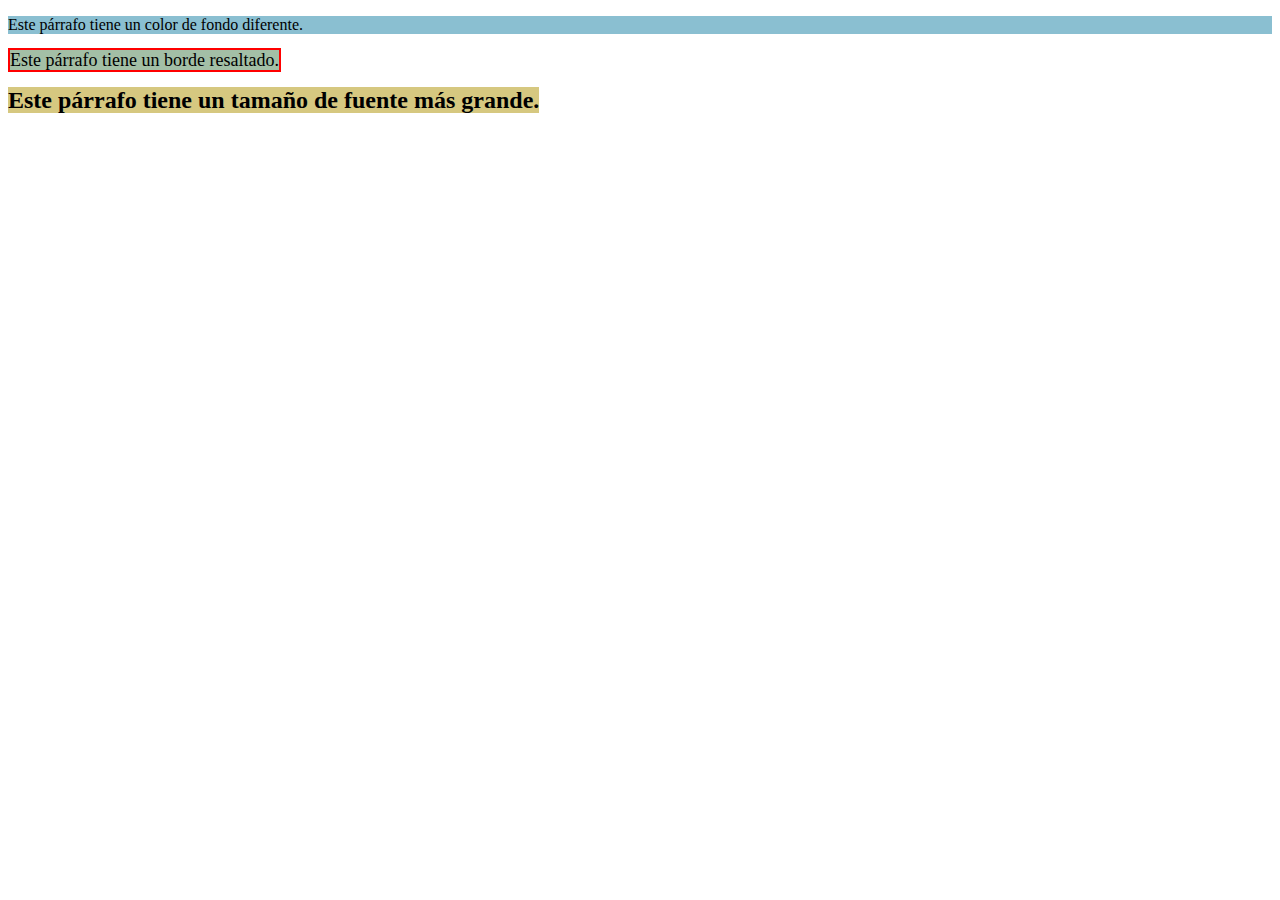
<file: src/Ejercicio-01/index.html>
<!DOCTYPE html>
<html lang="en">
  <head>
    <meta charset="UTF-8" />
    <meta name="viewport" content="width=device-width, initial-scale=1.0" />
    <title>Ejercicio 1: Selectores CSS</title>
    <link rel="stylesheet" href="styles.css" />
  </head>
  <body>
    <p>Este párrafo tiene un color de fondo diferente.</p>
    <a class="destacado">Este párrafo tiene un borde resaltado.</a>
    <p> </p>
    <b id="parrafo-grande">Este párrafo tiene un tamaño de fuente más grande.</b>
  </body>
</html>
</file>
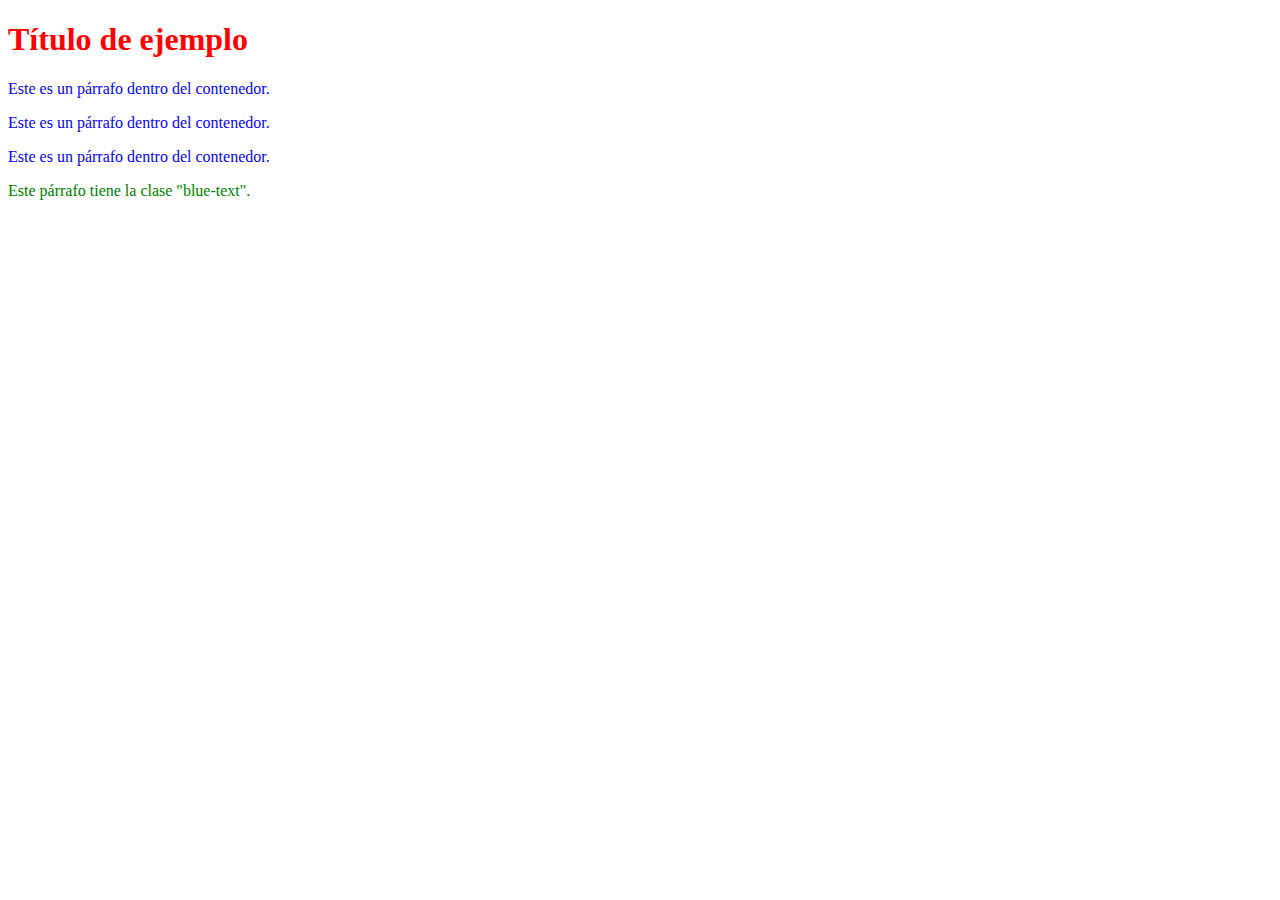
<file: src/Ejercicio-02/index.html>
<!DOCTYPE html>
<html lang="en">
  <head>
    <meta charset="UTF-8" />
    <meta name="viewport" content="width=device-width, initial-scale=1.0" />
    <title>Ejercicio 2: Cascada y especificidad en CSS</title>
    <link rel="stylesheet" href="styles.css" />
  </head>
  
  <body>
    <h1>Título de ejemplo</h1>
    <div class="container">
      <p>Este es un párrafo dentro del contenedor.</p>
      <p>Este es un párrafo dentro del contenedor.</p>
      <p>Este es un párrafo dentro del contenedor.</p>
    </div>
    <p class="blue-text">Este párrafo tiene la clase "blue-text".</p>
  </body>
</html>
</file>
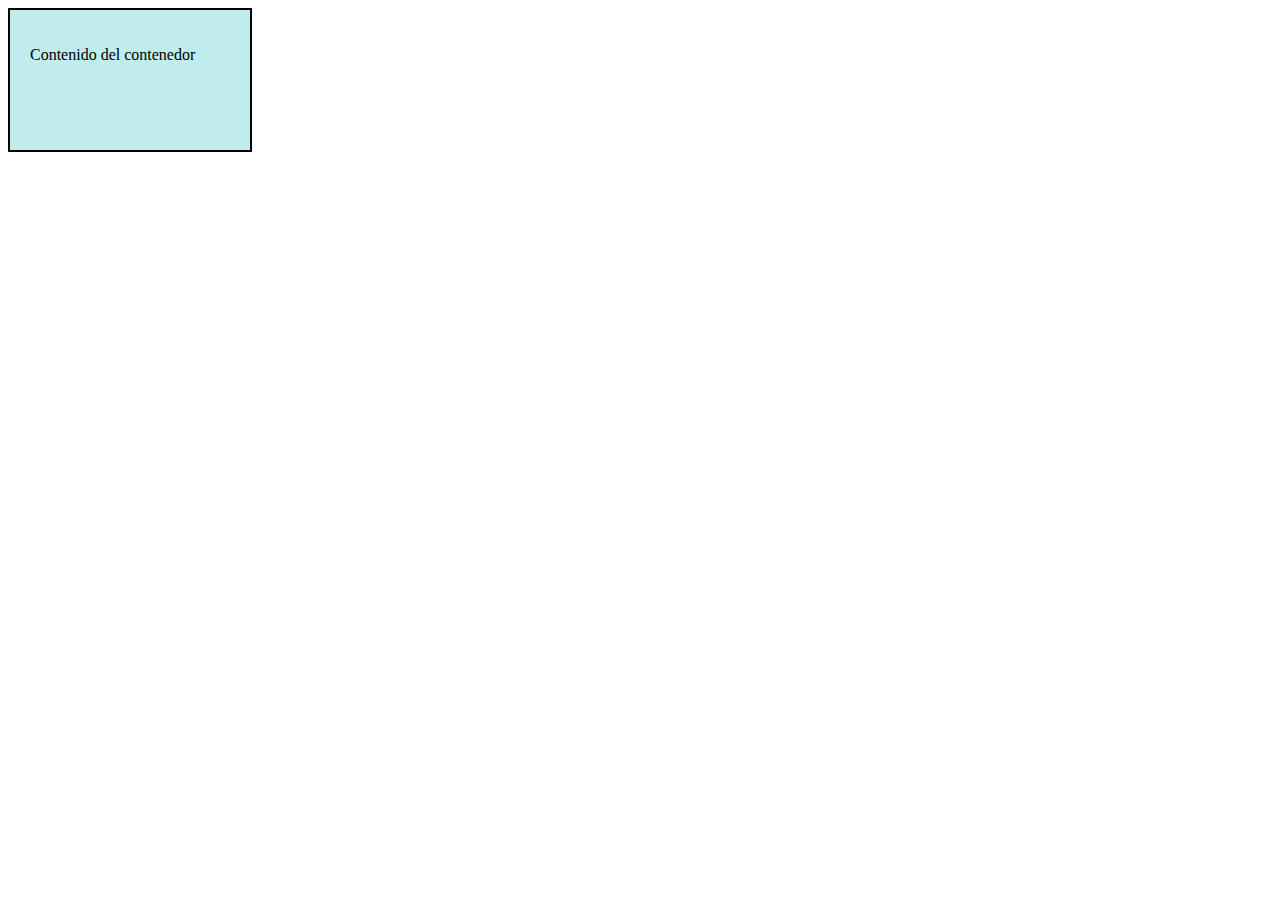
<file: src/Ejercicio-03/index.html>
<!DOCTYPE html>
<html lang="en">

  <head>
    <meta charset="UTF-8" />
    <meta name="viewport" content="width=device-width, initial-scale=1.0" />
    <title>Ejercicio 3: Diseño de cajas (Box model)</title>
    <link rel="stylesheet" href="styles.css" />
  </head>

  <body>
    <div class="box">
      <p>Contenido del contenedor</p>
    </div>
  </body>
</html>
</file>
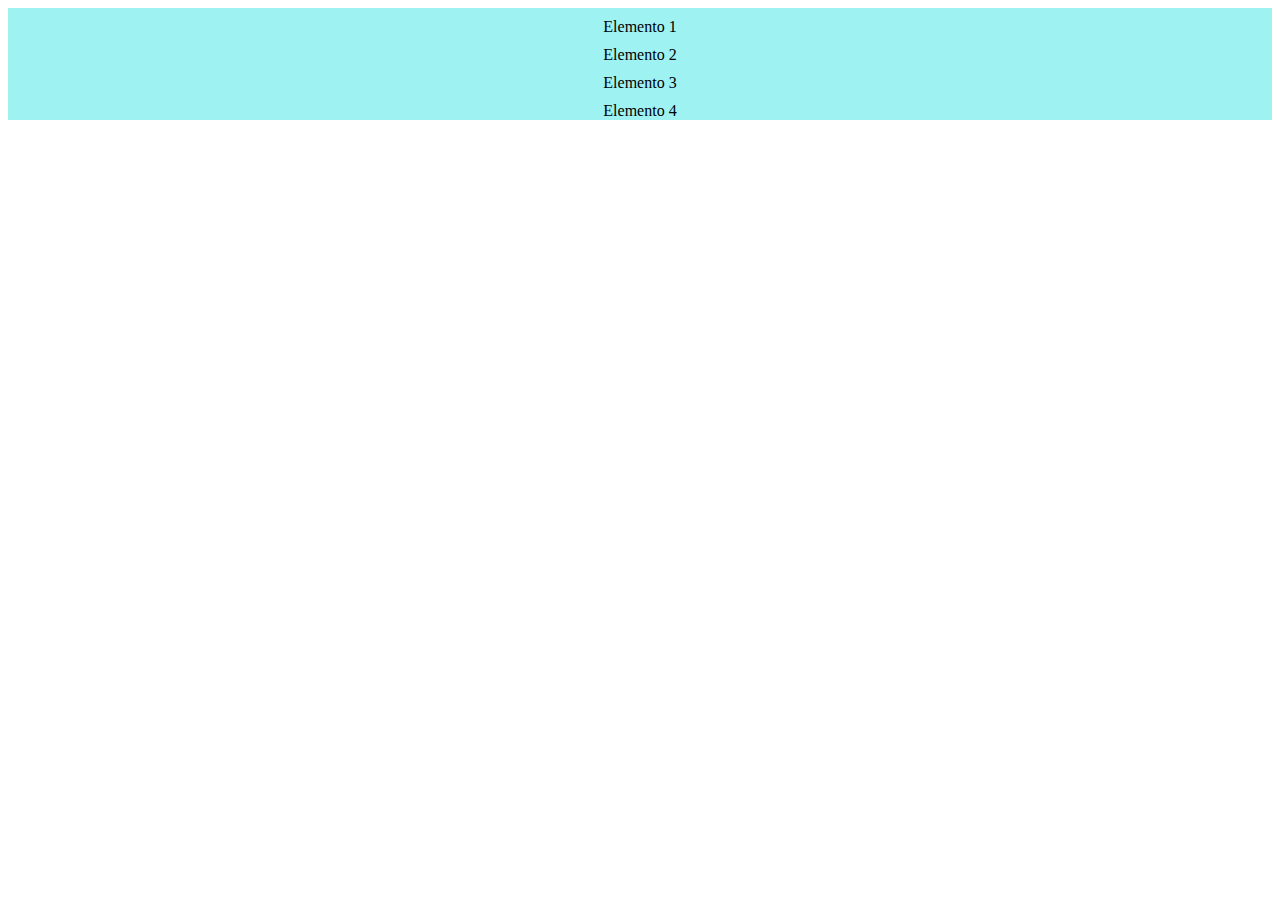
<file: src/Ejercicio-04/index.html>
<!DOCTYPE html>
<html lang="en">
  <head>
    <meta charset="UTF-8" />
    <meta name="viewport" content="width=device-width, initial-scale=1.0" />
    <title>Ejercicio 4: Diseño de cajas flexibles (Flexbox)</title>
    <link rel="stylesheet" href="styles.css" />
  </head>
  
  <body>
    <div class="flex-container">
      <ul>
        <li>Elemento 1</li>
        <li>Elemento 2</li>
        <li>Elemento 3</li>
        <li>Elemento 4</li>
      </ul>
    </div>
  </body>
</html>
</file>
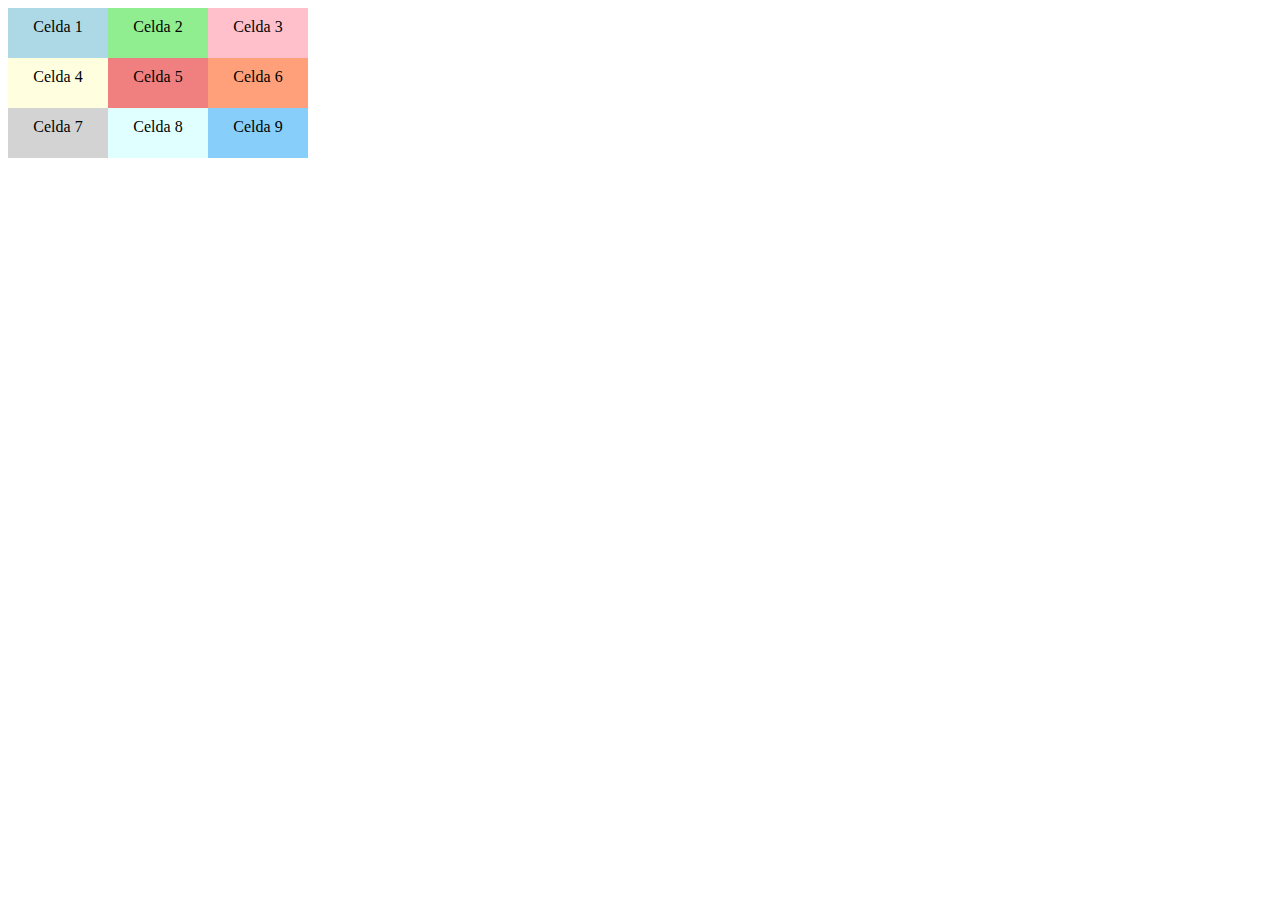
<file: src/Ejercicio-05/index.html>
<!DOCTYPE html>
<html lang="en">
  <head>
    <meta charset="UTF-8" />
    <meta name="viewport" content="width=device-width, initial-scale=1.0" />
    <title>Ejercicio 5: Diseño de cuadrículas (Grid)</title>
    <link rel="stylesheet" href="styles.css" />
  </head>

  <body>
    <div class="grid-container">
      <div class="grid-item">Celda 1</div>
      <div class="grid-item">Celda 2</div>
      <div class="grid-item">Celda 3</div>
      <div class="grid-item">Celda 4</div>
      <div class="grid-item">Celda 5</div>
      <div class="grid-item">Celda 6</div>
      <div class="grid-item">Celda 7</div>
      <div class="grid-item">Celda 8</div>
      <div class="grid-item">Celda 9</div>
    </div>
  </body>
</html>
</file>
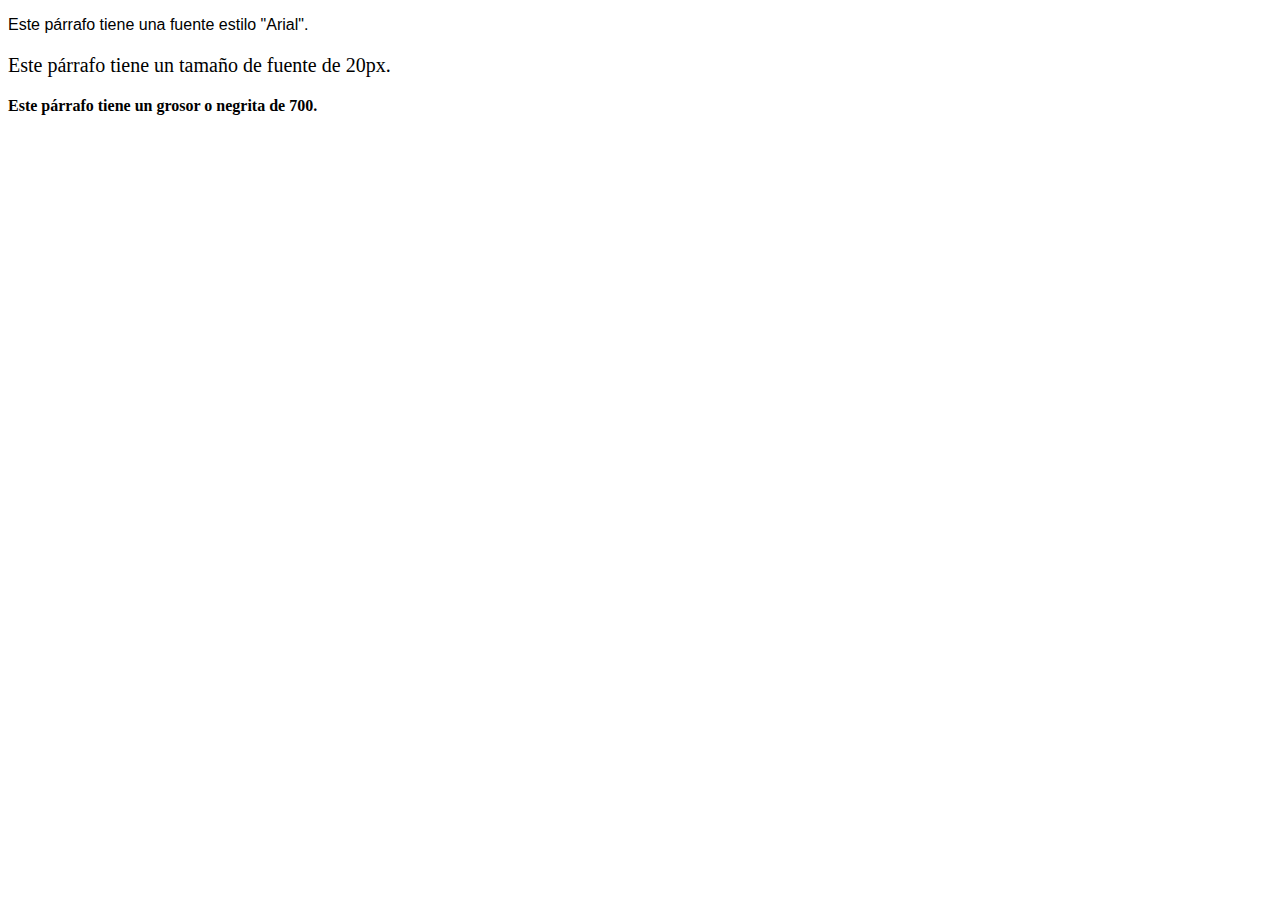
<file: src/Ejercicio-06/index.html>
<!DOCTYPE html>
<html lang="en">
  <head>
    <meta charset="UTF-8" />
    <meta name="viewport" content="width=device-width, initial-scale=1.0" />
    <title>Ejercicio 6: Fuentes y tipografía</title>
    <link rel="stylesheet" href="styles.css" />
  </head>

  <body>
    <p class="font-style">Este párrafo tiene una fuente estilo "Arial".</p>
    <p class="font-size">Este párrafo tiene un tamaño de fuente de 20px.</p>
    <p class="font-weight">Este párrafo tiene un grosor o negrita de 700.</p>
  </body>
</html>
</file>
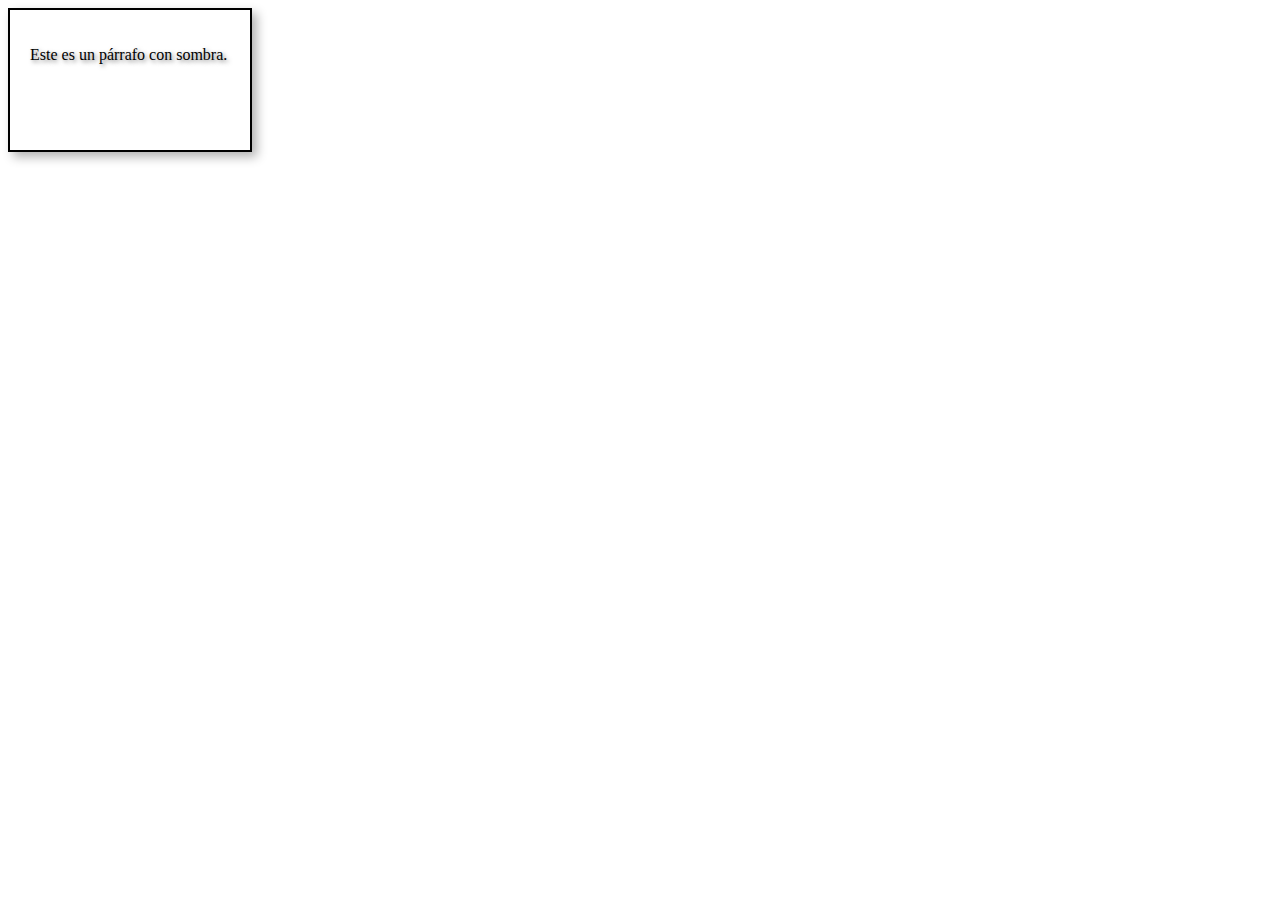
<file: src/Ejercicio-07/index.html>
<!DOCTYPE html>
<html lang="en">
  <head>
    <meta charset="UTF-8" />
    <meta name="viewport" content="width=device-width, initial-scale=1.0" />
    <title>Ejercicio 7: Efectos de sombra</title>
    <link rel="stylesheet" href="styles.css" />
  </head>
  
  <body>
    <div class="box">
      <p>Este es un párrafo con sombra.</p>
    </div>
  </body>
</html>
</file>
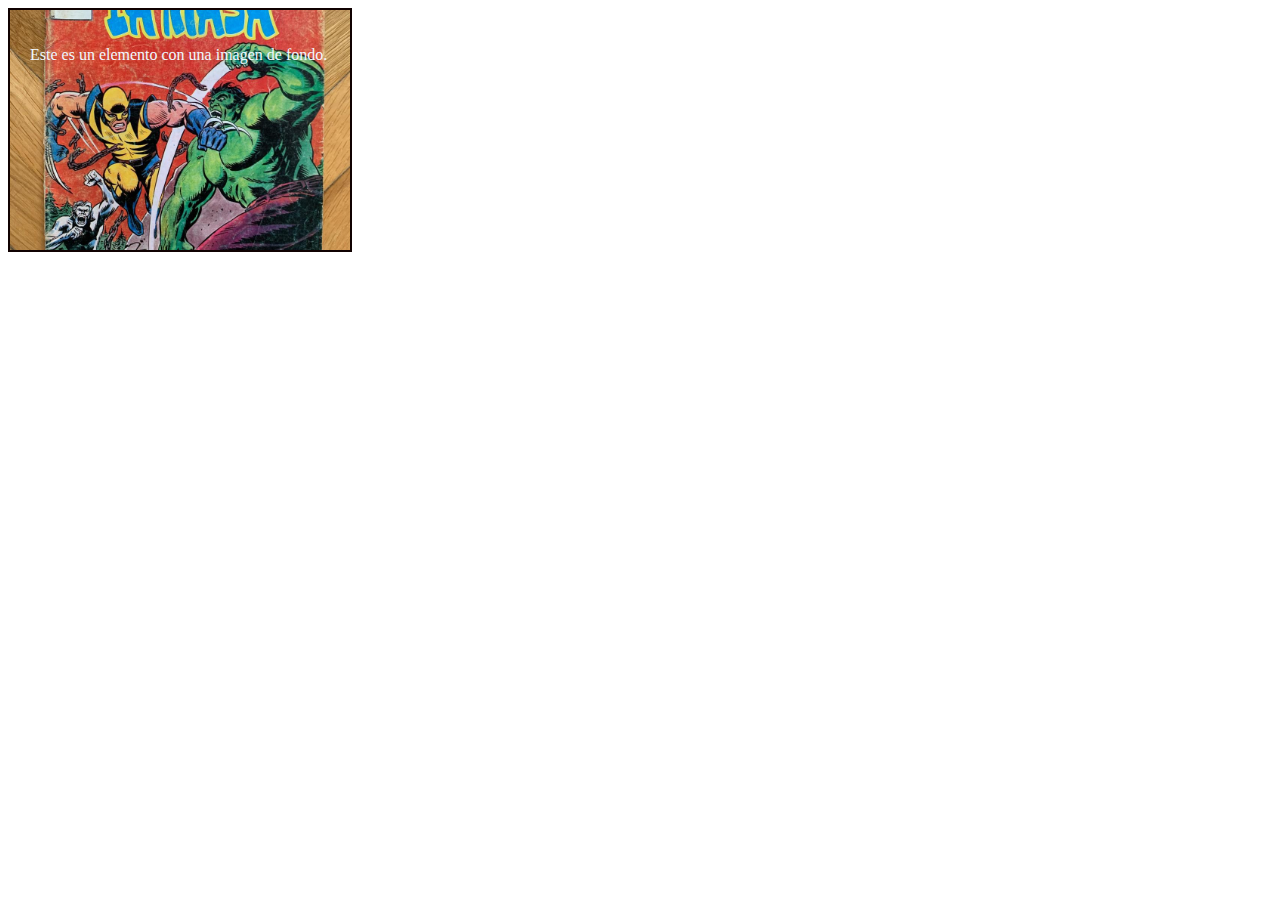
<file: src/Ejercicio-08/index.html>
<!DOCTYPE html>
<html lang="en">
  <head>
    <meta charset="UTF-8" />
    <meta name="viewport" content="width=device-width, initial-scale=1.0" />
    <title>Ejercicio 8: Imágenes de fondo</title>
    <link rel="stylesheet" href="styles.css" />
  </head>

  <body>
    <div class="background-image">
      <p style="color: aliceblue;">Este es un elemento con una imagen de fondo.</p>
    </div>
  </body>
</html>
</file>
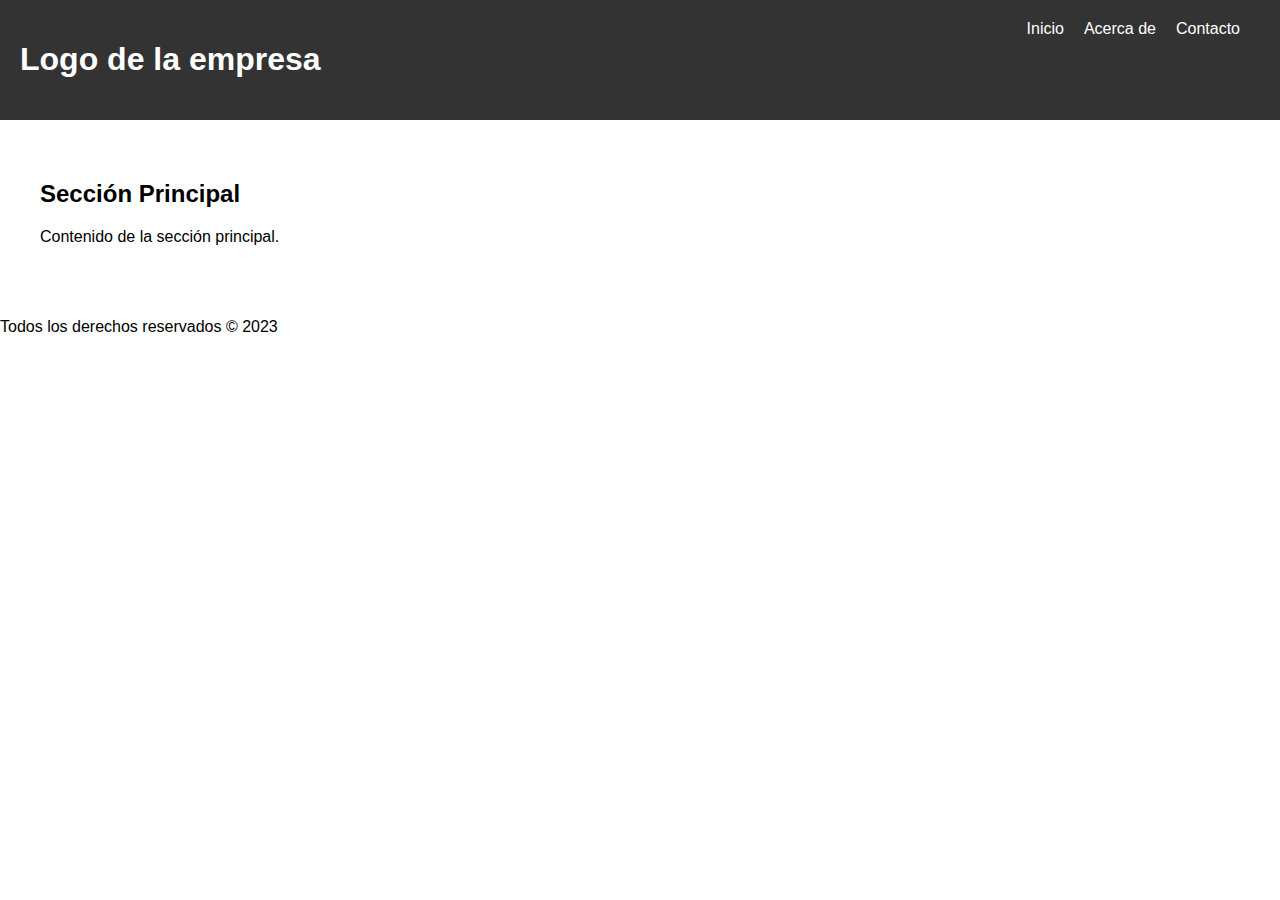
<file: src/Ejercicio-09/index.html>
<!DOCTYPE html>
<html lang="en">
  <head>
    <meta charset="UTF-8" />
    <meta name="viewport" content="width=device-width, initial-scale=1.0" />
    <title>Ejercicio 9: Diseño Responsivo y media queries</title>
    <link rel="stylesheet" href="styles.css" />
  </head>
  
  <body>
    <header>
      <h1>Logo de la empresa</h1>
      <nav>
        <ul>
          <li><a href="#">Inicio</a></li>
          <li><a href="#">Acerca de</a></li>
          <li><a href="#">Contacto</a></li>
        </ul>
      </nav>
    </header>

    <section class="main-section">
      <h2>Sección Principal</h2>
      <p>Contenido de la sección principal.</p>
    </section>

    <footer>
      <p>Todos los derechos reservados © 2023</p>
    </footer>
  </body>
</html>
</file>
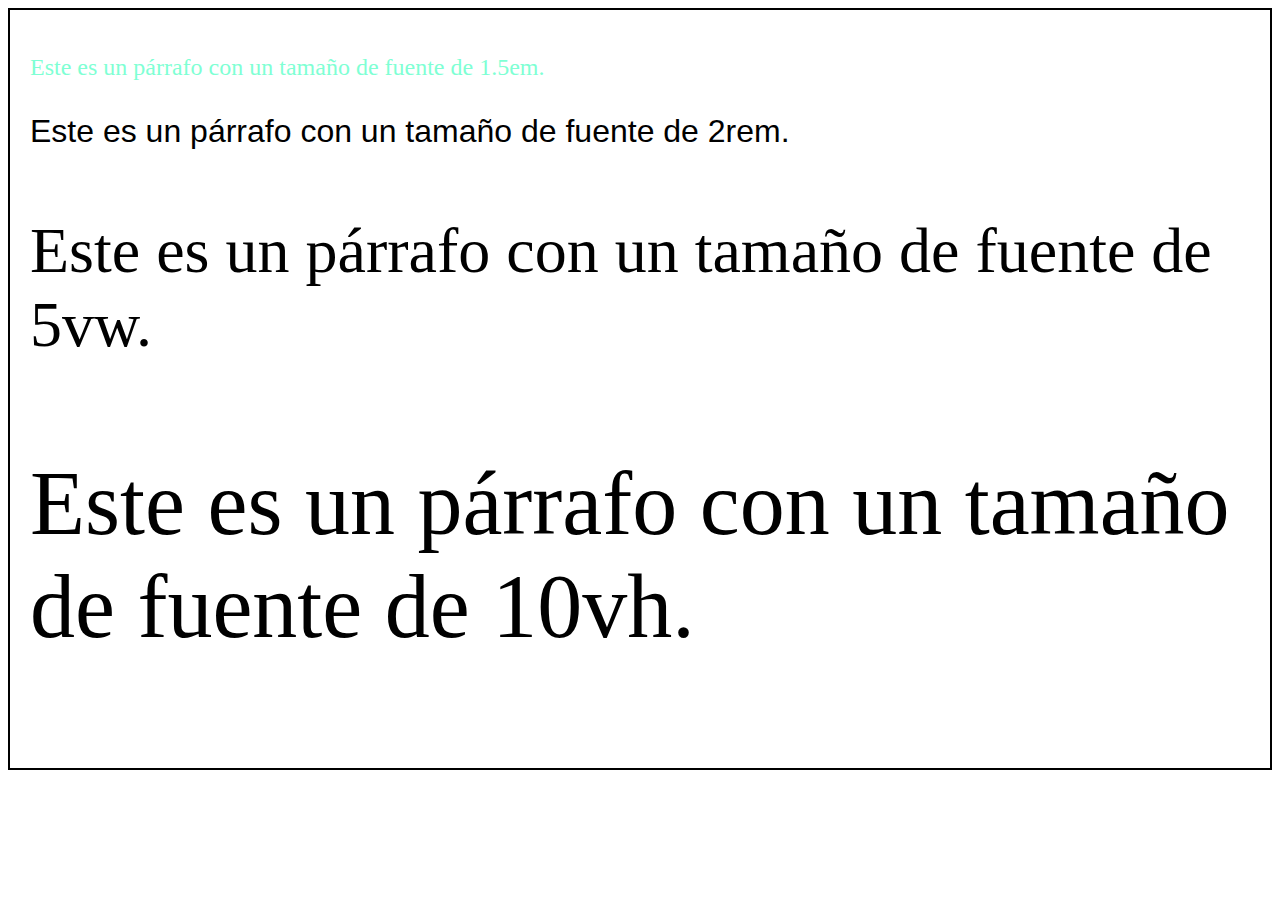
<file: src/Ejercicio-10/index.html>
<!DOCTYPE html>
<html lang="en">
  <head>
    <meta charset="UTF-8" />
    <meta name="viewport" content="width=device-width, initial-scale=1.0" />
    <title>Ejercicio 10: Unidades relativas y de pantalla</title>
    <link rel="stylesheet" href="styles.css" />
  </head>
  
  <body>
    <div class="box">
      <p>Este es un párrafo con un tamaño de fuente de 1.5em.</p>
      <p>Este es un párrafo con un tamaño de fuente de 2rem.</p>
      <p>Este es un párrafo con un tamaño de fuente de 5vw.</p>
      <p>Este es un párrafo con un tamaño de fuente de 10vh.</p>
    </div>
  </body>
</html>
</file>
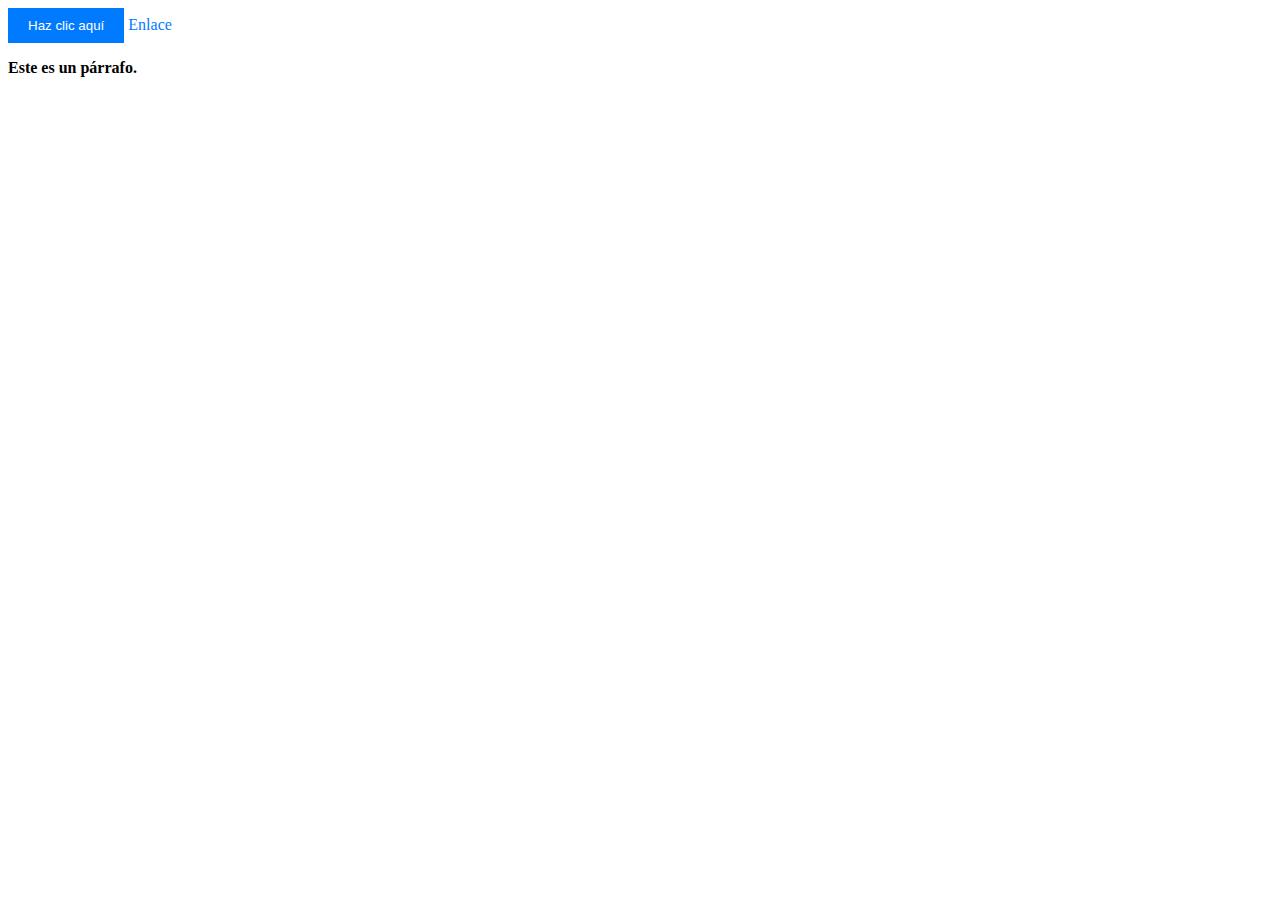
<file: src/Ejercicio-11/index.html>
<!DOCTYPE html>
<html lang="en">
  <head>
    <meta charset="UTF-8" />
    <meta name="viewport" content="width=device-width, initial-scale=1.0" />
    <title>Ejercicio 11: Pseudoclasses y pseudolementos</title>
    <link rel="stylesheet" href="styles.css" />
  </head>
  
  <body>
    <button class="button">Haz clic aquí</button>
    <a href="#" class="link">Enlace</a>
    <p class="paragraph">Este es un párrafo.</p>
  </body>
</html>
</file>
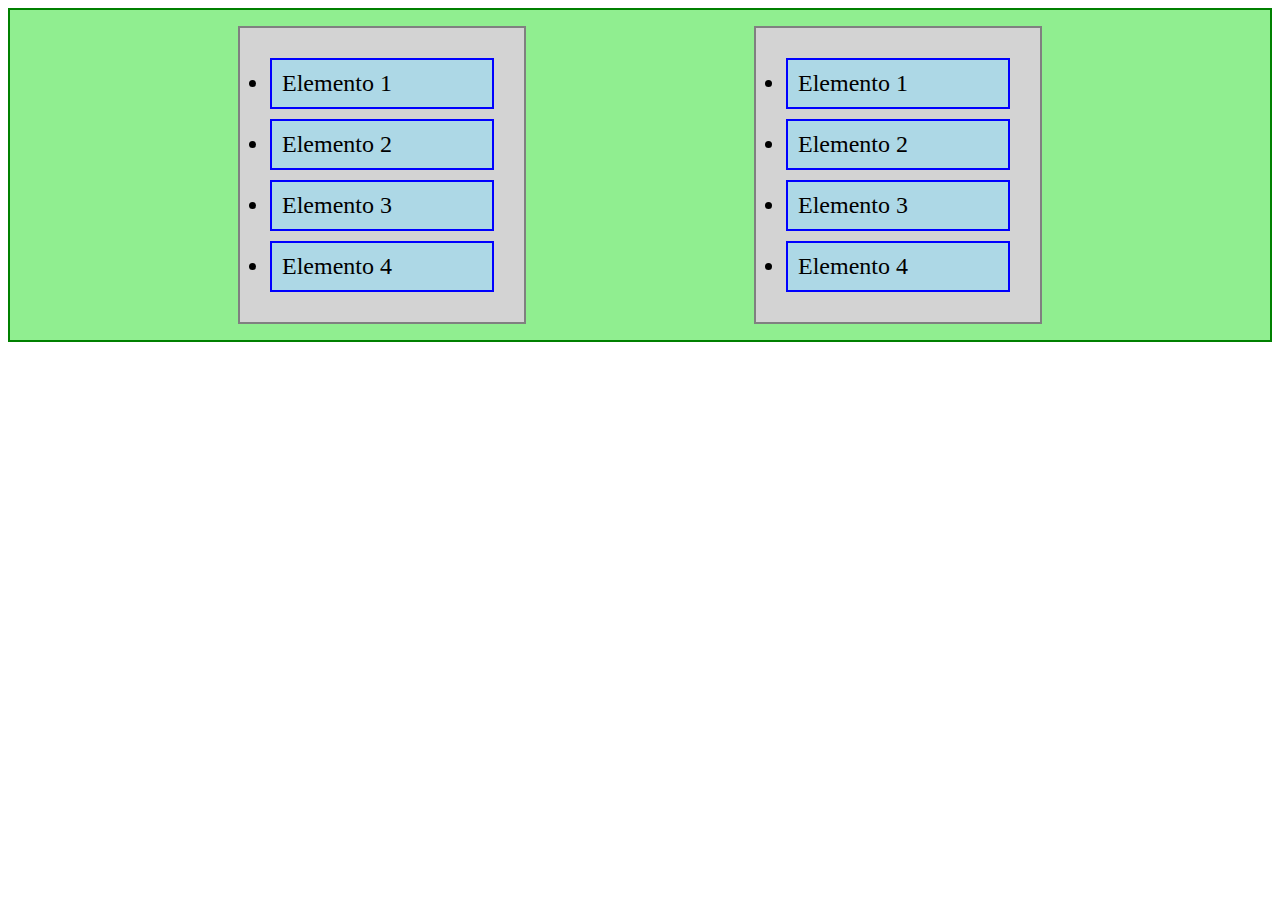
<file: src/Ejercicio-Profe/index2.html>
<!DOCTYPE html>
<html lang="en">
  <head>
    <meta charset="UTF-8" />
    <meta name="viewport" content="width=device-width, initial-scale=1.0" />
    <title>Ejemplo avanzado</title>
    <link rel="stylesheet" href="styles2.css"/>
  </head>

  <body>
    <section class = "contenedor">
      <ul class = "lista">
        <li class="elemento">Elemento 1</li>
        <li class="elemento">Elemento 2</li>
        <li class="elemento">Elemento 3</li>
        <li class="elemento">Elemento 4</li>
      </ul>
      
      <ul class = "lista">
        <li class="elemento">Elemento 1</li>
        <li class="elemento">Elemento 2</li>
        <li class="elemento">Elemento 3</li>
        <li class="elemento">Elemento 4</li>
      </ul>
    </section>
  </body>
</html>
</file>
<file: src/Ejercicio-01/styles.css>
p {
    background-color: rgb(138, 191, 209);
  }

  .destacado {
    border: 2px solid red;
    font-size: 18px;
  }
  
  #parrafo-grande {
    font-size: 24px;
  }
  
a {
    background-color: rgb(163, 191, 166);
  }

  b {
    background-color: rgb(214, 200, 128);
  }
</file>
<file: src/Ejercicio-02/styles.css>
h1 {
  color: red;
}

.container p {
  color: rgb(5, 5, 244);
}

.blue-text {
  color: green;
}
/* selectores de elemento h1 (aplicado al ejercicio)
   seletores de clase (aplicado al ejercicio)
   selectores de id
   style in line
</file>
<file: src/Ejercicio-03/styles.css>
/* Estilos para el contenedor */
.box {
  background-color: rgb(191, 236, 236);
  width: 200px;
  height: 100px;
  padding: 20px;
  border: 2px solid black;
  margin-bottom: 30px;
}
  /* margin-top, margin--lefth etc...
  para mover el box dentro de la web
</file>
<file: src/Ejercicio-04/styles.css>
.flex-container {
  background-color: rgb(159, 242, 242);
  display: flex;
  flex-direction: column;
  align-items: center;
}


ul {
  list-style: none;
  padding: 0;
  margin: 0;
}

li {
  margin-top: 10px;
}
</file>
<file: src/Ejercicio-05/styles.css>
.grid-container {
    display: grid;
    grid-template-columns: 100px 100px 100px;
    grid-template-rows: 50px 50px 50px;
  }
.grid-item {
    padding: 10px;
    text-align: center;
  }
  .grid-item:nth-child(1) {
    background-color: lightblue;
  }
  .grid-item:nth-child(2) {
    background-color: lightgreen;
  }
  .grid-item:nth-child(3) {
    background-color: pink;
  }
  .grid-item:nth-child(4) {
    background-color: lightyellow;
  }
  .grid-item:nth-child(5) {
    background-color: lightcoral;
  }
  .grid-item:nth-child(6) {
    background-color: lightsalmon;
  }
  .grid-item:nth-child(7) {
    background-color: lightgray;
  }
  .grid-item:nth-child(8) {
    background-color: lightcyan;
  }
  .grid-item:nth-child(9) {
    background-color: lightskyblue;
  }
</file>
<file: src/Ejercicio-06/styles.css>
.font-style {
  font-family: Arial, sans-serif;
}

.font-size {
  font-size: 20px;
}

.font-weight {
  font-weight: 700;
}
</file>
<file: src/Ejercicio-07/styles.css>
.box {
    width: 200px;
    height: 100px;
    padding: 20px;
    border: 2px solid black;
    margin-bottom: 30px;
    box-shadow: 5px 5px 10px rgba(0, 0, 0, 0.3);
  }
  .box p {
    text-shadow: 2px 2px 4px rgba(0, 0, 0, 0.5);
  }
</file>
<file: src/Ejercicio-08/styles.css>
/* Estilos para el contenedor */
.background-image {
    width: 300px;
    height: 200px;
    padding: 20px;
    border: 2px solid rgb(16, 1, 1);
    margin-bottom: 30px;
    /* Imagen de fondo */
    background-image: url('LaMasa2.jpg');
    /* Repetir la imagen vertical y horizontalmente */
    background-repeat: repeat;
    /* Posición de la imagen */
    background-position: center;
    /* Tamaño de la imagen */
    background-size: cover;
  }
</file>
<file: src/Ejercicio-09/styles.css>
/* Estilos generales */
body {
  font-family: Arial, sans-serif;
  margin: 0;
  padding: 0;
}

header {
  background-color: #333;
  color: white;
  padding: 20px;
}

nav ul {
  list-style: none;
  margin: 0;
  padding: 0;
  display: flex;
}

nav li {
  margin-right: 20px;
}

nav a {
  text-decoration: none;
  color: white;
}

/* Estilos para la sección principal */
.main-section {
  padding: 40px;
}

/* Estilos para dispositivos móviles (ancho menor o igual a 768px) */
@media screen and (max-width: 768px) {
  header {
    display: flex;
    flex-direction: column;
    align-items: center;
    text-align: center;
  }

  nav {
    margin-top: 10px;
  }
}

/* Estilos para dispositivos de pantalla grande (ancho mayor a 768px) */
@media screen and (min-width: 769px) {
  header {
    display: flex;
    justify-content: space-between;
  }

  nav {
    margin: 0;
  }
}
</file>
<file: src/Ejercicio-10/styles.css>
/* Estilos para el contenedor */
.box {
  padding: 20px;
  border: 2px solid black;
  margin-bottom: 30px;
}

/* Estilos para el primer párrafo */
.box p:first-child {
  font-size: 1.5em;
  color: aquamarine;
  font-family: 'Times New Roman', Times, serif;
}

/* Estilos para el segundo párrafo */
.box p:nth-child(2) {
  font-size: 2rem;
  font-family:'Franklin Gothic Medium', 'Arial Narrow', Arial, sans-serif;
}

/* Estilos para el tercer párrafo */
.box p:nth-child(3) {
  font-size: 5vw;
}

/* Estilos para el cuarto párrafo */
.box p:nth-child(4) {
  font-size: 10vh;
}
</file>
<file: src/Ejercicio-11/styles.css>
/* Estilos para el botón */
.button {
  background-color: #007bff;
  color: white;
  padding: 10px 20px;
  border: none;
  cursor: pointer;
}

/* Estilos para el botón cuando se pasa el cursor por encima */
.button:hover {
  background-color: #0056b3;
}

/* Estilos para el enlace */
.link {
  color: #007bff;
  text-decoration: none;
}

/* Estilos para el enlace cuando se pasa el cursor por encima */
.link:hover {
  text-decoration: underline;
}

/* Estilos para el primer párrafo */
.paragraph::first-line {
  font-weight: bold;
}
</file>
<file: src/Ejercicio-Profe/styles2.css>
p {
    background-color: lightblue;
 }

 .destacado {
    background-color: yellow;
    border: 2px solid red;
 }

 #parrafo-grande {
    font-size: 2rem;
 }

 .contenedor {
    display: flex;
    background-color: lightgreen;
    border: 2px solid green;
    justify-content: space-evenly;
 }

 .lista {
    background-color: lightgray;
    border: 2px solid gray;
    padding: 20px;

 }

 .elemento{
    background-color:lightblue;
    border: 2px solid blue;
    width: 200px;
    margin: 10px;
    padding: 10px;
    font-size: x-large;
 }
</file>
